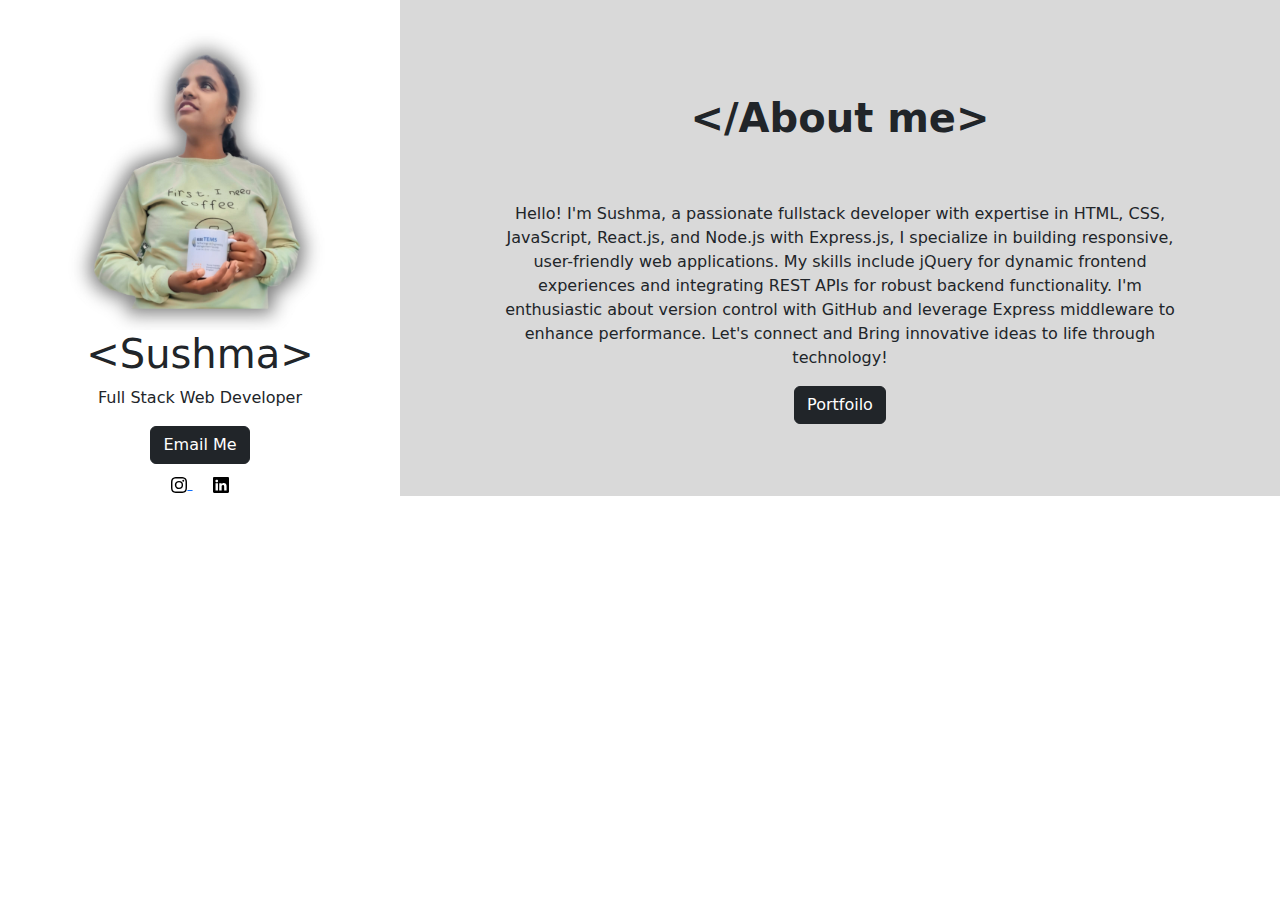
<file: index.html>
<html lang="en">
<head>
    <meta charset="UTF-8">
    <meta name="viewport" content="width=device-width, initial-scale=1.0">
    <title>Sushma's Professional World</title>
    <link href="https://cdn.jsdelivr.net/npm/bootstrap@5.3.3/dist/css/bootstrap.min.css" rel="stylesheet" integrity="sha384-QWTKZyjpPEjISv5WaRU9OFeRpok6YctnYmDr5pNlyT2bRjXh0JMhjY6hW+ALEwIH" crossorigin="anonymous">
    <link rel="stylesheet" href="index.css">
</head>
<body>
    <div class = "flexbody">
        <div class = "leftColumn">
            <img class ="leftImage" src="./resource/logo.jpeg" alt="Sushma">
            <h1> &lt;Sushma&gt; </h1>
            <p>Full Stack Web Developer</p>
            <button type = "button" class = "botton black-shadow mb-2 btn btn-dark">Email Me</button>
            <div class = "socialMedia">
                <a class ="icon" href="https://www.instagram.com/isha.devmedia"> <img src="./resource/instagram.svg" alt="instagram logo"> </a>
                <a class ="icon" href="https://www.linkedin.com/in/sushma-h-s-457a7418b"> <img src="./resource/linkedin.svg" alt="instagram logo"> </a>            
            </div>
        </div>
        <div class = "rightColumn">
            <h1> <strong> &lt;/About me&gt; </strong> </h1>
            <p class="rightPara ">Hello! I'm Sushma, a passionate fullstack developer with expertise in HTML, CSS, JavaScript,
             React.js, and Node.js with Express.js, I specialize in building responsive, user-friendly 
             web applications. My skills include jQuery for dynamic frontend experiences and integrating 
             REST APIs for robust backend functionality. I'm enthusiastic about version control with GitHub 
             and leverage Express middleware to enhance performance. Let's connect and Bring innovative ideas to life through technology!
            </p>
            <button id = "PortfoiloBnt" type = "button" class = "botton black-shadow mb-2 btn btn-dark">Portfoilo</button>


        </div>
    </div>
    <div class="PortfoiloSec" id ="PortfoiloSec" style="display: none;">
        <h1 class="secHeading"><strong>WEBSITES</strong></h1>
        <div class="darbySec">
            <div>
                <img class ="PortfoiloLeftImage" src="./resource/darby.jpeg" alt="Sushma">
            </div>
            <div class="PortfoiloCont">
                <h4>Darby Trading LLC</h4>
                <p>Darby Trading specializes in importing a variety of products, including agricultural machinery, power tools, CNC machines, 3D printers, and sports equipment. They focus on innovation and quality, aiming to provide affordable yet high-quality solutions for diverse needs. The website highlights their key offerings like rice planters, wall printers, and agricultural drones, emphasizing their role in enhancing productivity and creativity.</p>
                <a href="https://www.darbytrading.com/"><button type = "button" class = "botton black-shadow mb-2 btn btn-dark">Visit website</button> </a>
            </div>
        </div>
    </div>
    <script src="https://cdn.jsdelivr.net/npm/bootstrap@5.3.3/dist/js/bootstrap.bundle.min.js" integrity="sha384-YvpcrYf0tY3lHB60NNkmXc5s9fDVZLESaAA55NDzOxhy9GkcIdslK1eN7N6jIeHz" crossorigin="anonymous"></script>
    <script src="https://code.jquery.com/jquery-3.6.0.min.js"></script>
    <script src="index.js"></script>
</body>
</html>
</file>
<file: index.css>
.flexbody{
    display: flex;
    justify-content: center;
    align-items: center;
    background-color: #D9D9D9;

}
.leftColumn{
    justify-content: center;
    align-items: center;
    text-align: center;
    background-color: white;
    padding-left: 50px;
    padding-right: 50px;
    padding-top: 30px;

}
.leftImage{
    width: 300px;
    height: 300px;
    
}
.leftImage img:hover {
    transform: rotateY(0deg) rotateX(0deg);
    box-shadow: 20px 20px 50px rgba(0, 0, 0, 0.7);
}
.icon{
  width:100px;
  padding: 5px;
  margin: 5px;
  height: 100px;
}

.rightColumn{
    justify-content: center;
    align-items: center;
    text-align: center;
    padding-top: 30px;

}

.rightPara{
    padding-left: 50px;
    padding-right: 50px;
    margin-left: 50px;
    margin-right: 50px;
    margin-top: 30px;
    padding-top: 30px;
}

.button {
    padding: 10px 20px;
    font-size: 16px;
    border: none;
    cursor: pointer;
    transition: transform 0.3s, background-color 0.3s, color 0.3s;
    border-radius: 5px;
}
.button:hover {
    transform: translateY(-5px);
    
}

.black-shadow:hover {
    background-color: white;
    color: black;
}

.PortfoiloSec{
padding: 20px;
margin: 20px;
}

.darbySec{
    display: flex;
    justify-content: center;
    align-items: center;

}
.PortfoiloLeftImage{
    width: 500px;
    height: 250px;   
}
.secHeading{
text-align: center;
padding-bottom: 20px;
margin-bottom: 20px;
}

.PortfoiloCont{
text-align: justify;
padding-left: 20px;
margin-left: 20px;
}


#PortfoiloBnt {
    cursor: pointer;
}

#PortfoiloBnt:hover {
    background-color: #fcfcfc;
}

#PortfoiloSec {
    margin-top: 20px;
}

@media (max-width: 768px) {
    /* Adjust layout for mobile devices */
    .flexbody  {
        flex-direction: column;
        background-color: #fcfcfc;
    }
    .rightPara{
        padding: 10px;
        margin: 5px;
        text-align:justify;

    }
    .darbySec{
        flex-direction: column;
        padding: 10px;
        margin: 5px;
        text-align:justify;

    }
    .PortfoiloSec{
        padding: 10px;
        margin: 5px;
        text-align:justify;
    }

    .PortfoiloCont{
        padding: 0px;
        margin: 0px;
        justify-content: center;

    }


}
</file>
